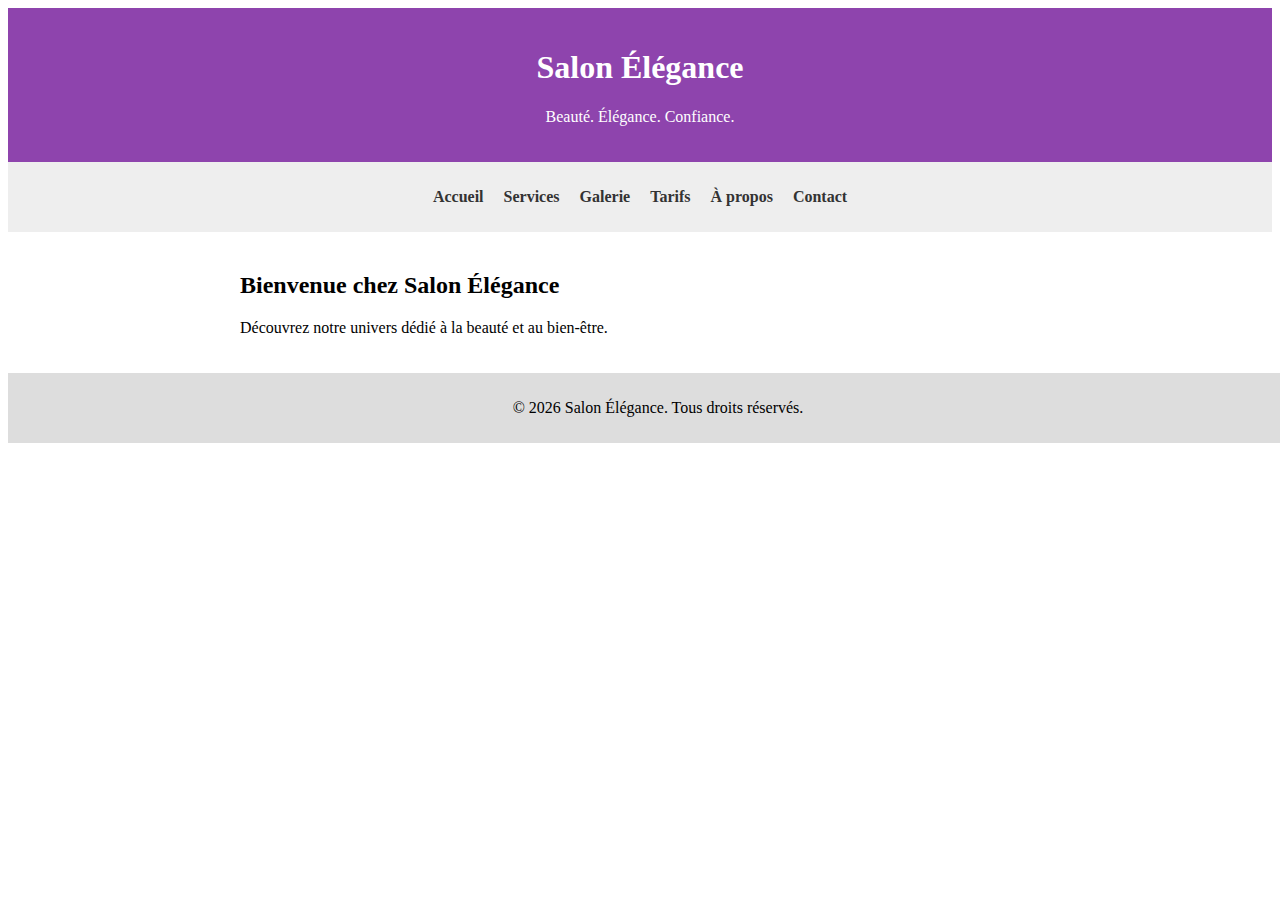
<file: index.html>
<!DOCTYPE html>
<html lang="fr">
<head>
  <meta charset="UTF-8">
  <title>Accueil - Salon Élégance</title>
  <link rel="stylesheet" href="style.css">
</head>
<body>
  <header>
    <h1>Salon Élégance</h1>
    <p>Beauté. Élégance. Confiance.</p>
  </header>
  <nav>
    <ul>
      <li><a href="index.html">Accueil</a></li>
      <li><a href="services.html">Services</a></li>
      <li><a href="galerie.html">Galerie</a></li>
      <li><a href="tarifs.html">Tarifs</a></li>
      <li><a href="apropos.html">À propos</a></li>
      <li><a href="contact.html">Contact</a></li>
    </ul>
  </nav>
  <main>
    <h2>Bienvenue chez Salon Élégance</h2>
    <p>Découvrez notre univers dédié à la beauté et au bien-être.</p>
  </main>
  <footer>
    <p>© 2026 Salon Élégance. Tous droits réservés.</p>
  </footer>
</body>
</html>
</file>
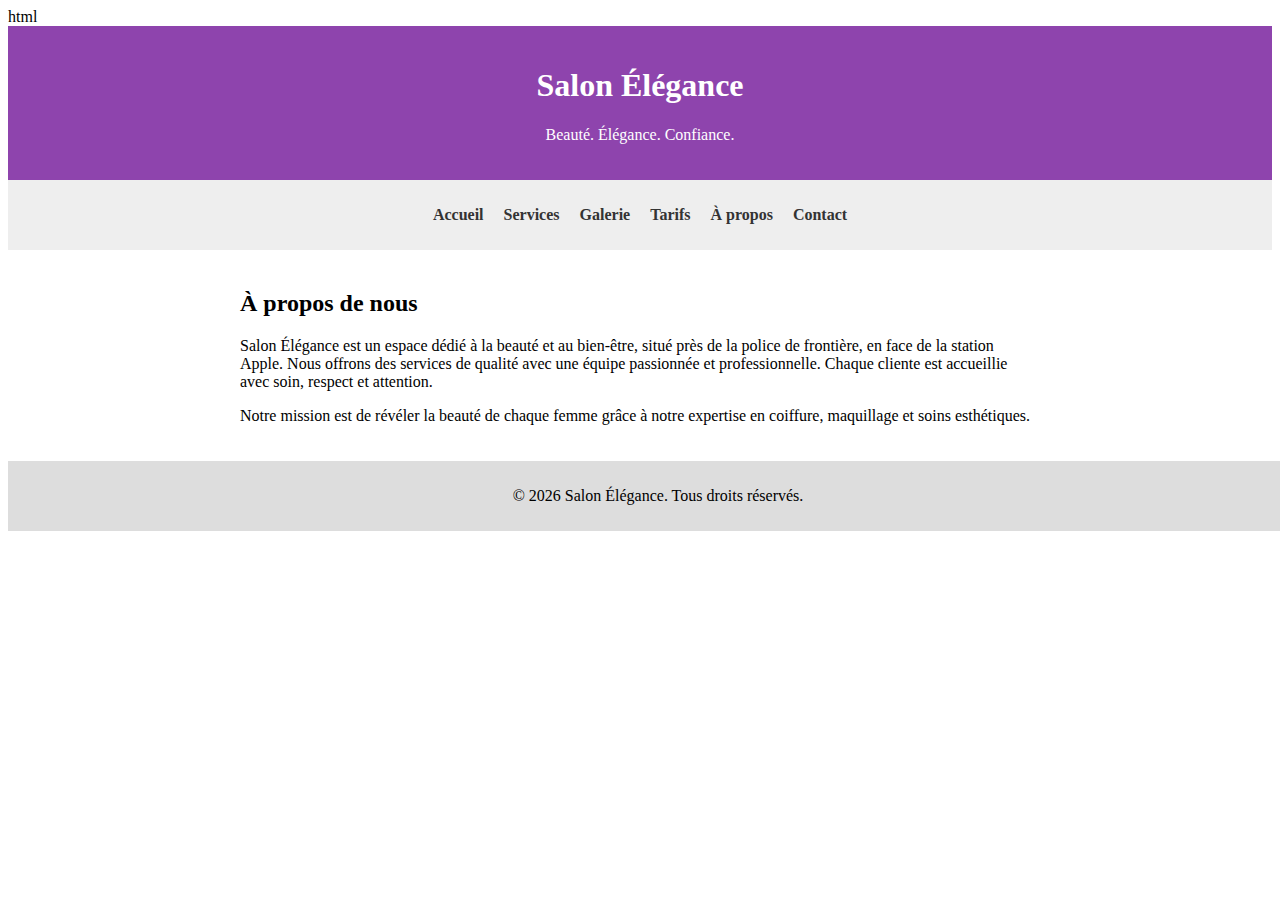
<file: apropos.html>
html
<!DOCTYPE html>
<html lang="fr">
<head>
  <meta charset="UTF-8">
  <title>À propos - Salon Élégance</title>
  <link rel="stylesheet" href="style.css">
</head>
<body>
  <header>
    <h1>Salon Élégance</h1>
    <p>Beauté. Élégance. Confiance.</p>
  </header>
  <nav>
    <ul>
      <li><a href="index.html">Accueil</a></li>
      <li><a href="services.html">Services</a></li>
      <li><a href="galerie.html">Galerie</a></li>
      <li><a href="tarifs.html">Tarifs</a></li>
      <li><a href="apropos.html">À propos</a></li>
      <li><a href="contact.html">Contact</a></li>
    </ul>
  </nav>
  <main>
    <h2>À propos de nous</h2>
    <p>Salon Élégance est un espace dédié à la beauté et au bien-être, situé près de la police de frontière, en face de la station Apple. Nous offrons des services de qualité avec une équipe passionnée et professionnelle. Chaque cliente est accueillie avec soin, respect et attention.</p>
    <p>Notre mission est de révéler la beauté de chaque femme grâce à notre expertise en coiffure, maquillage et soins esthétiques.</p>
  </main>
  <footer>
    <p>© 2026 Salon Élégance. Tous droits réservés.</p>
  </footer>
</body>
</html>
</file>
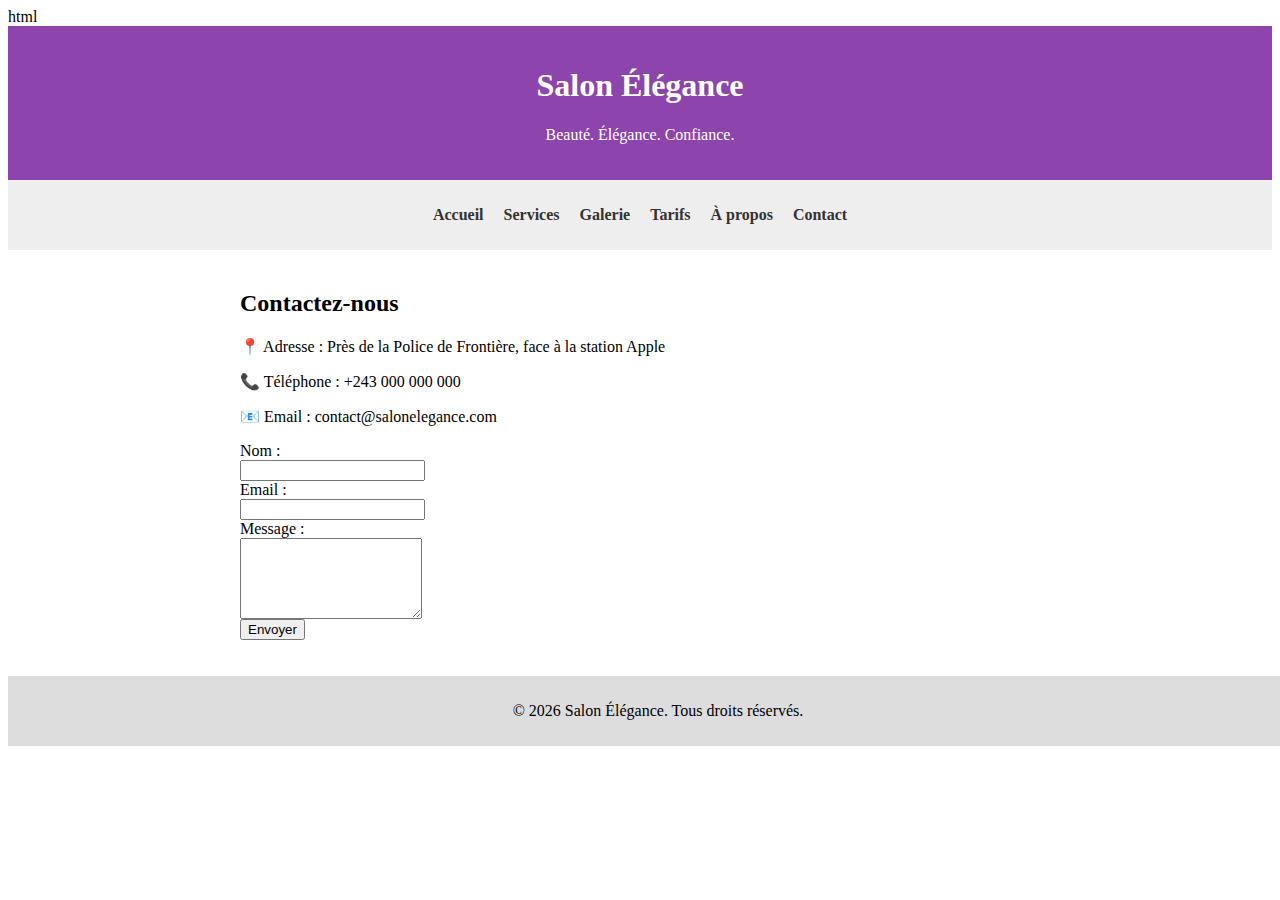
<file: contact.html>
html
<!DOCTYPE html>
<html lang="fr">
<head>
  <meta charset="UTF-8">
  <title>Contact - Salon Élégance</title>
  <link rel="stylesheet" href="style.css">
</head>
<body>
  <header>
    <h1>Salon Élégance</h1>
    <p>Beauté. Élégance. Confiance.</p>
  </header>
  <nav>
    <ul>
      <li><a href="index.html">Accueil</a></li>
      <li><a href="services.html">Services</a></li>
      <li><a href="galerie.html">Galerie</a></li>
      <li><a href="tarifs.html">Tarifs</a></li>
      <li><a href="apropos.html">À propos</a></li>
      <li><a href="contact.html">Contact</a></li>
    </ul>
  </nav>
  <main>
    <h2>Contactez-nous</h2>
    <p>📍 Adresse : Près de la Police de Frontière, face à la station Apple</p>
    <p>📞 Téléphone : +243 000 000 000</p>
    <p>📧 Email : contact@salonelegance.com</p>
    <form>
      <label>Nom :</label><br>
      <input type="text" name="nom"><br>
      <label>Email :</label><br>
      <input type="email" name="email"><br>
      <label>Message :</label><br>
      <textarea name="message" rows="5"></textarea><br>
      <button type="submit">Envoyer</button>
    </form>
  </main>
  <footer>
    <p>© 2026 Salon Élégance. Tous droits réservés.</p>
  </footer>
</body>
</html>
</file>
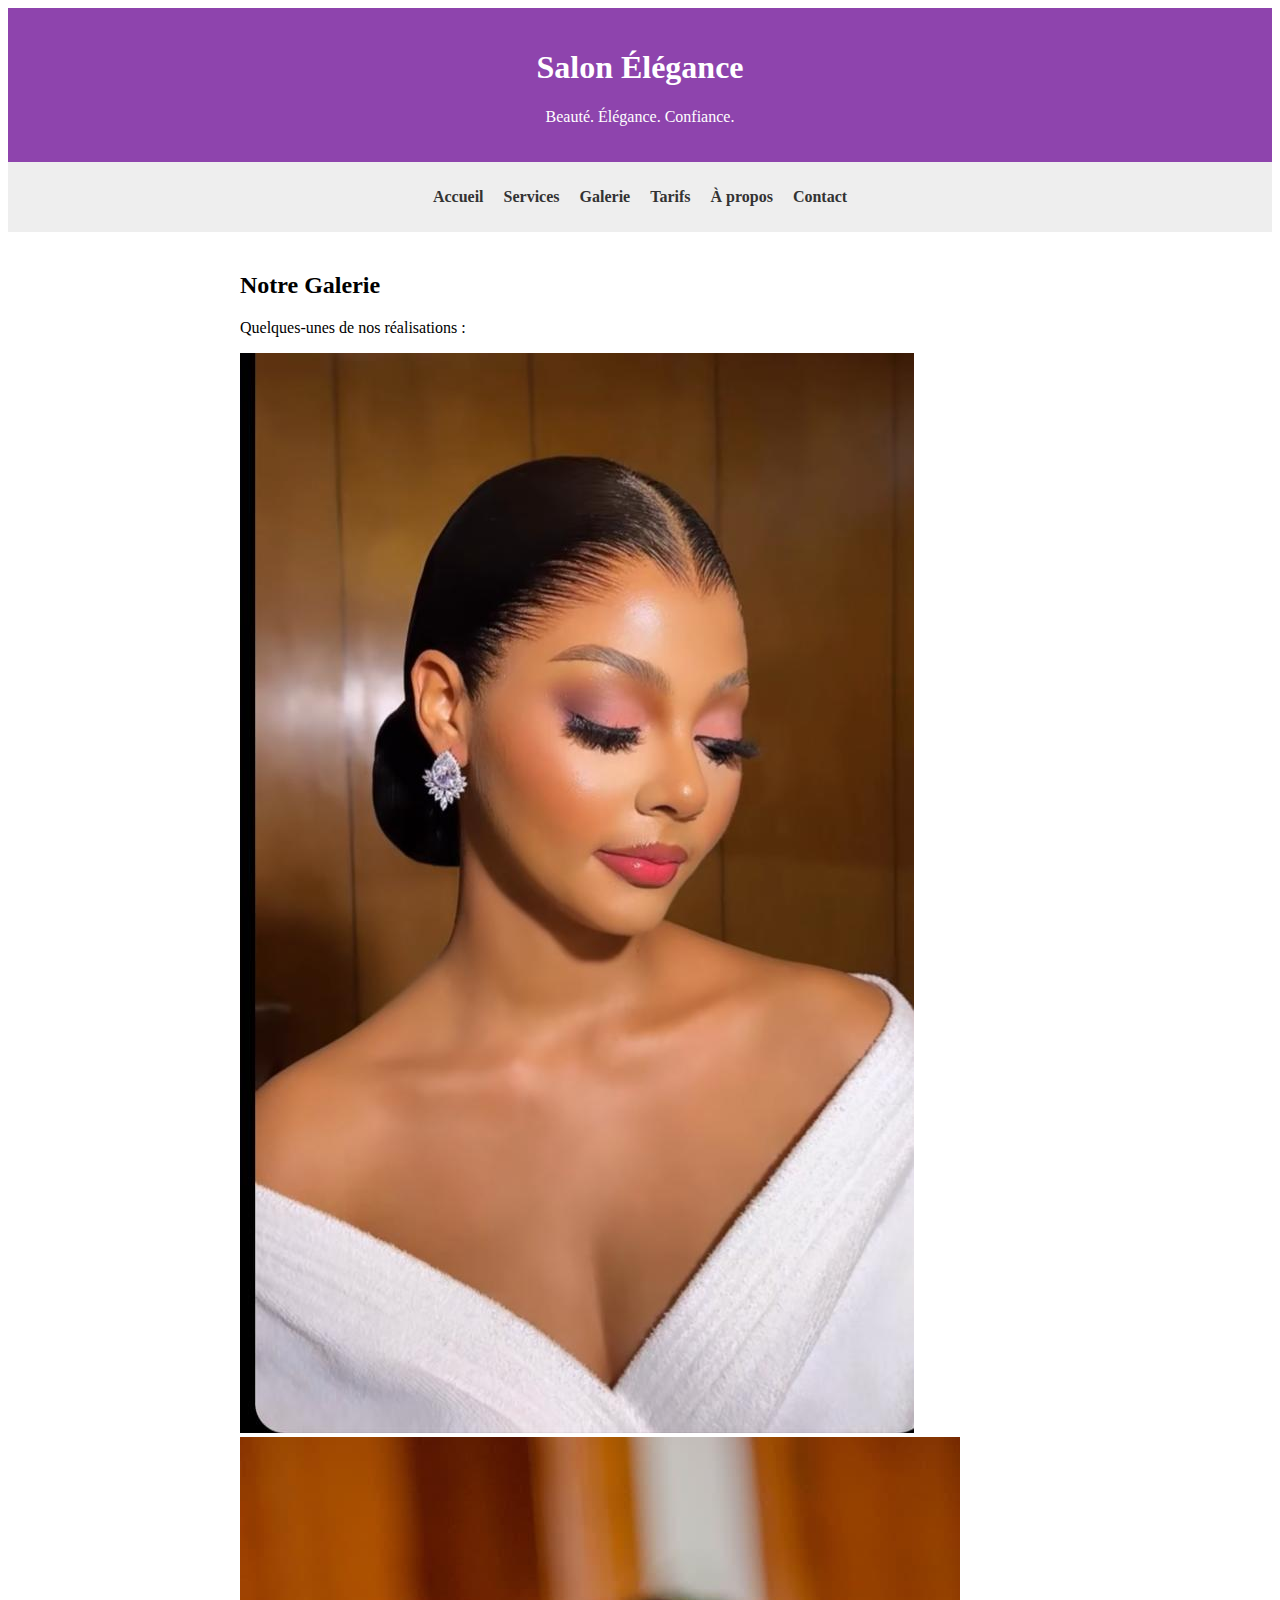
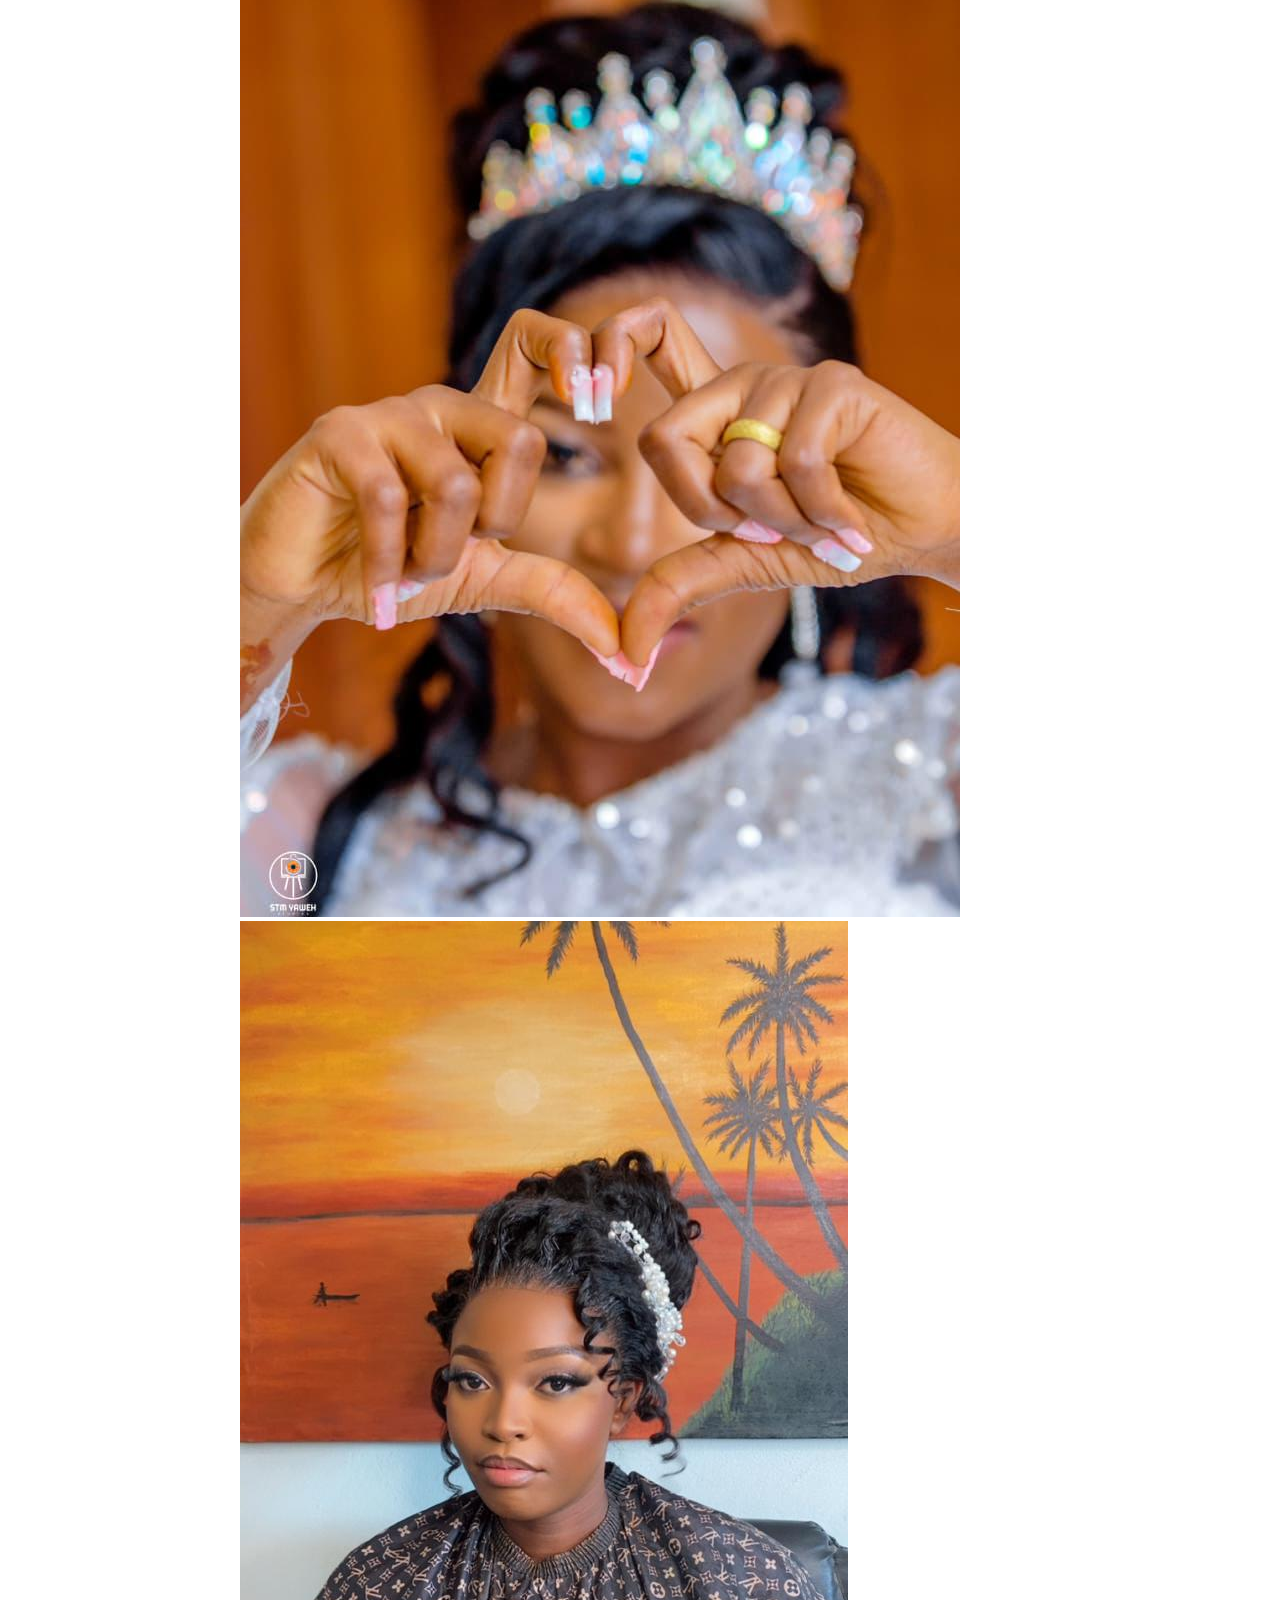
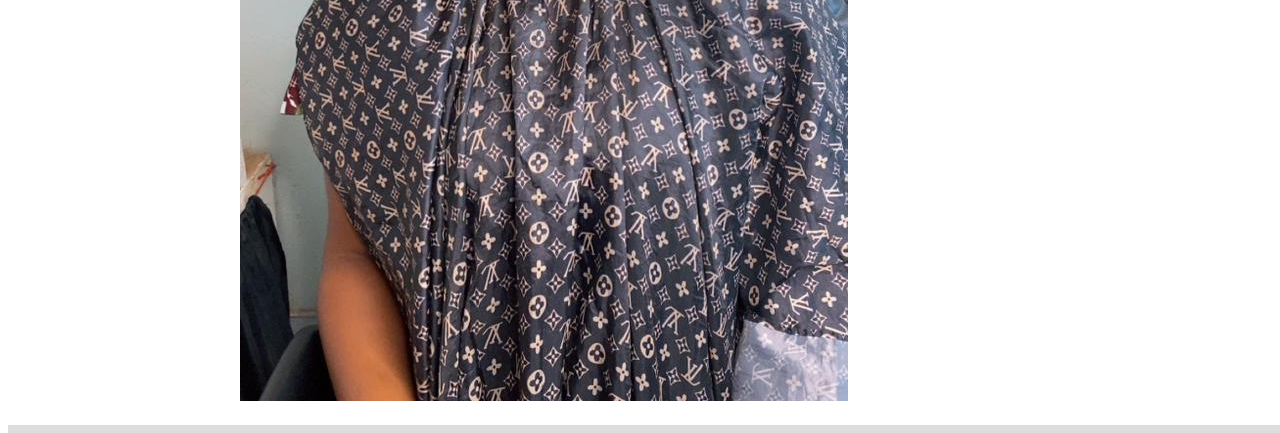
<file: galerie.html>
<!DOCTYPE html>
<html lang="fr">
<head>
  <meta charset="UTF-8">
  <title>Galerie - Salon Élégance</title>
  <link rel="stylesheet" href="style.css">
</head>
<body>
  <header>
    <h1>Salon Élégance</h1>
    <p>Beauté. Élégance. Confiance.</p>
  </header>
  <nav>
    <ul>
      <li><a href="index.html">Accueil</a></li>
      <li><a href="services.html">Services</a></li>
      <li><a href="galerie.html">Galerie</a></li>
      <li><a href="tarifs.html">Tarifs</a></li>
      <li><a href="apropos.html">À propos</a></li><li><a href="contact.html">Contact</a></li>
    </ul>
  </nav>
  <main>
    <h2>Notre Galerie</h2>
    <p>Quelques-unes de nos réalisations :</p>
    <div class="gallery">
      <img src="img1.jpg" alt="Coiffure 1">
      <img src="img2.jpg" alt="Maquillage 2">
      <img src="img3.jpg" alt="Pose perruque 3">
    </div>
  </main>
  <footer>
    <p>© 2026 Salon Élégance. Tous droits réservés.</p>
  </footer>
</body>
</html>
</file>
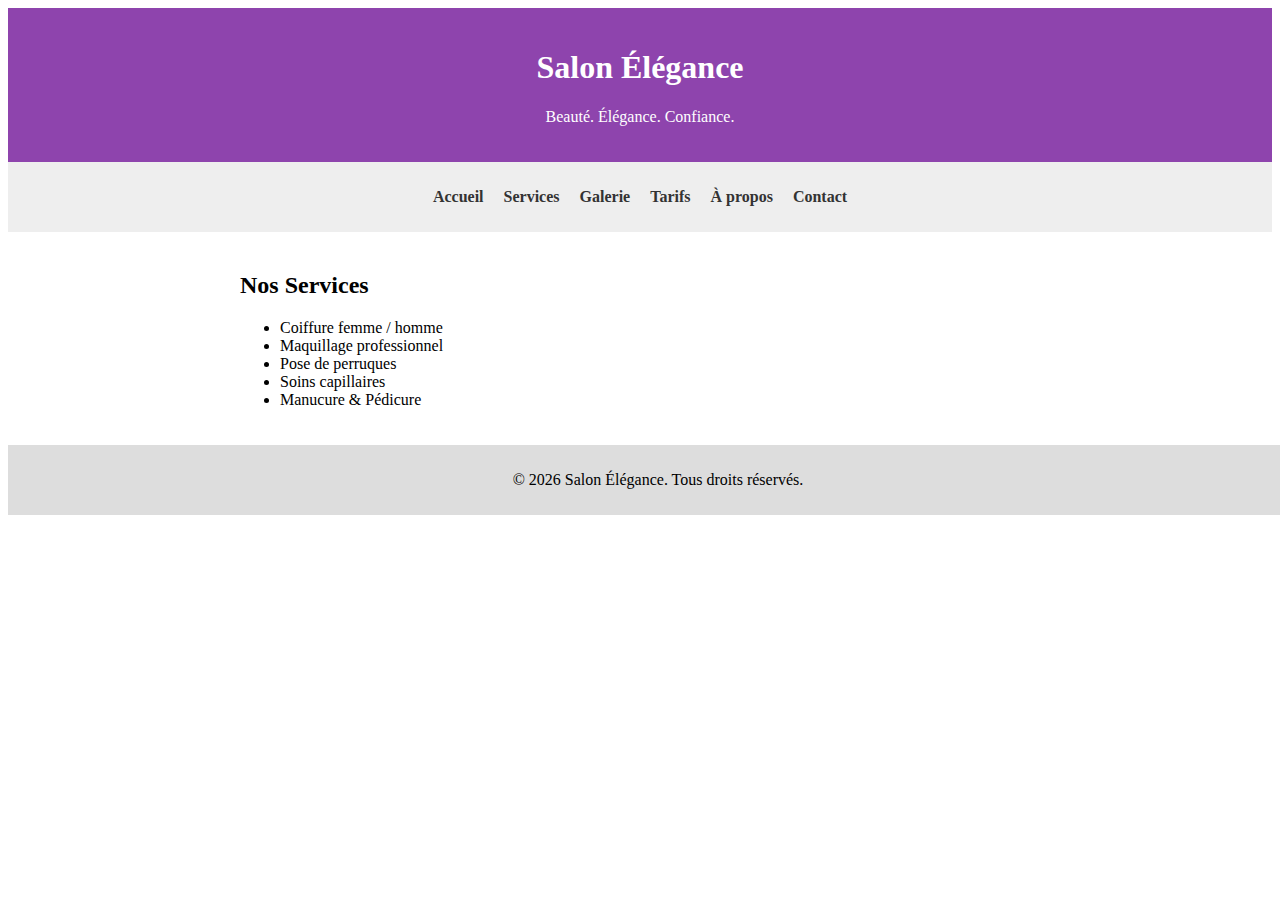
<file: services.html>
<!DOCTYPE html>
<html lang="fr">
<head>
  <meta charset="UTF-8">
  <title>Services - Salon Élégance</title>
  <link rel="stylesheet" href="style.css">
</head>
<body>
  <header>
    <h1>Salon Élégance</h1>
<p>Beauté. Élégance. Confiance.</p>
  </header>
  <nav>
    <ul>
      <li><a href="index.html">Accueil</a></li>
      <li><a href="services.html">Services</a></li>
      <li><a href="galerie.html">Galerie</a></li>
      <li><a href="tarifs.html">Tarifs</a></li>
      <li><a href="apropos.html">À propos</a></li>
      <li><a href="contact.html">Contact</a></li>
    </ul>
  </nav>
  <main>
    <h2>Nos Services</h2>
    <ul>
      <li>Coiffure femme / homme</li>
      <li>Maquillage professionnel</li>
      <li>Pose de perruques</li>
      <li>Soins capillaires</li>
      <li>Manucure & Pédicure</li>
    </ul>
  </main>
  <footer>
    <p>© 2026 Salon Élégance. Tous droits réservés.</p>
  </footer>
</body>
</html>
</file>
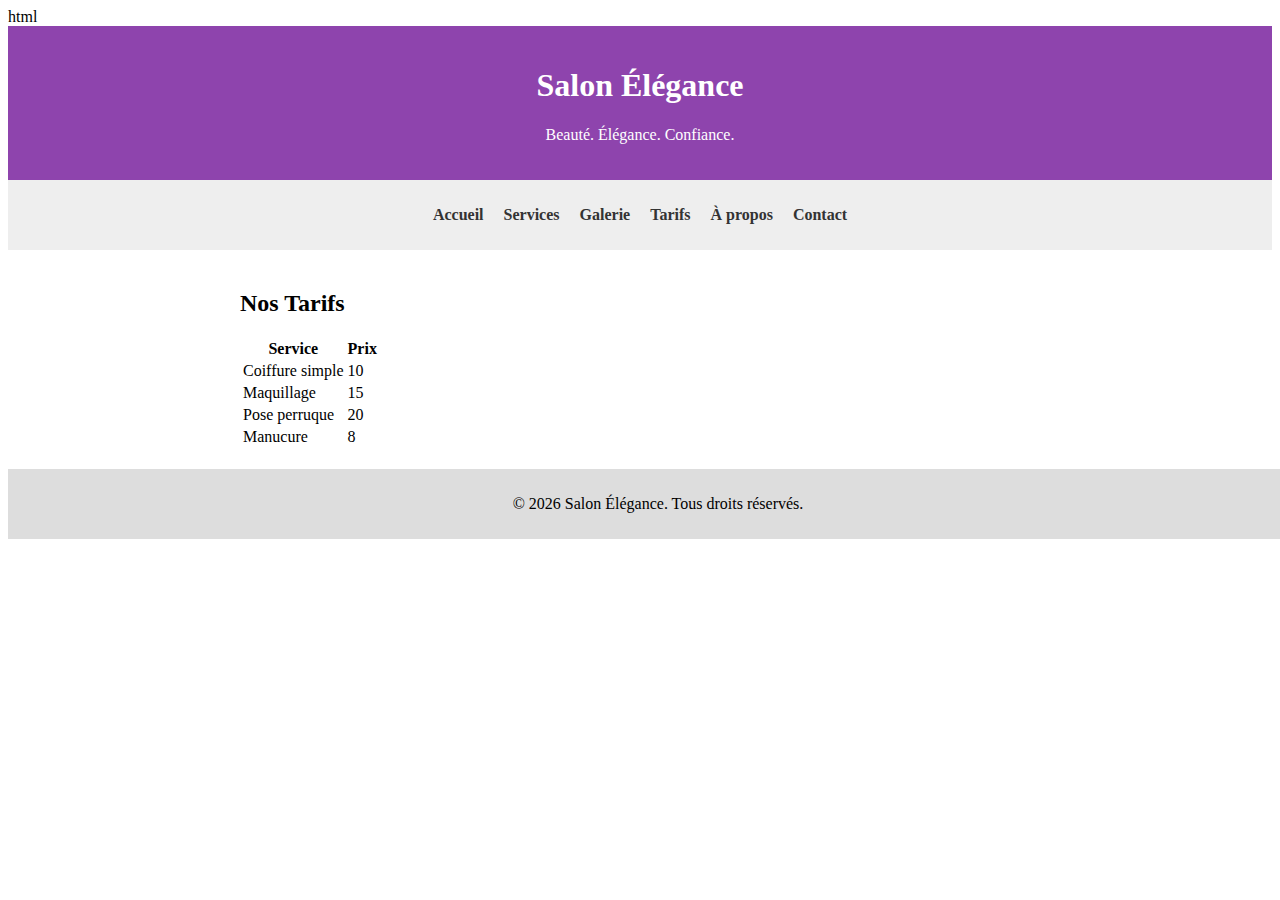
<file: tarifs.html>
html
<!DOCTYPE html>
<html lang="fr">
<head>
  <meta charset="UTF-8">
  <title>Tarifs - Salon Élégance</title>
  <link rel="stylesheet" href="style.css">
</head>
<body>
  <header>
    <h1>Salon Élégance</h1>
    <p>Beauté. Élégance. Confiance.</p>
  </header>
  <nav>
    <ul>
      <li><a href="index.html">Accueil</a></li>
      <li><a href="services.html">Services</a></li>
      <li><a href="galerie.html">Galerie</a></li>
      <li><a href="tarifs.html">Tarifs</a></li>
      <li><a href="apropos.html">À propos</a></li>
      <li><a href="contact.html">Contact</a></li>
    </ul>
  </nav>
  <main>
    <h2>Nos Tarifs</h2>
    <table>
      <tr><th>Service</th><th>Prix</th></tr>
      <tr><td>Coiffure simple</td><td>10</td></tr>
      <tr><td>Maquillage</td><td>15</td></tr>
<tr><td>Pose perruque</td><td>20</td></tr>
      <tr><td>Manucure</td><td>8</td></tr>
    </table>
  </main>
  <footer>
    <p>© 2026 Salon Élégance. Tous droits réservés.</p>
  </footer>
</body>
</html>
</file>
<file: style.css>
css
body {
  font-family: Arial, sans-serif;
  margin: 0;
  padding: 0;
  background: #f8f8f8;
}

header {
  background-color: #8e44ad;
  color: white;
  text-align: center;
  padding: 20px;
}

nav {
  background-color: #eee;
  padding: 10px;
}

nav ul {
  list-style: none;
  display: flex;
  justify-content: center;
  gap: 20px;
  padding: 0;
}

nav a {
  text-decoration: none;
  color: #333;
  font-weight: bold;
}

main {
  padding: 20px;
  max-width: 800px;
  margin: auto;
}

footer {
  text-align: center;
  padding: 10px;
  background-color: #ddd;
  position: fixed;
  width: 100%;
  bottom: 0;
}
</file>
